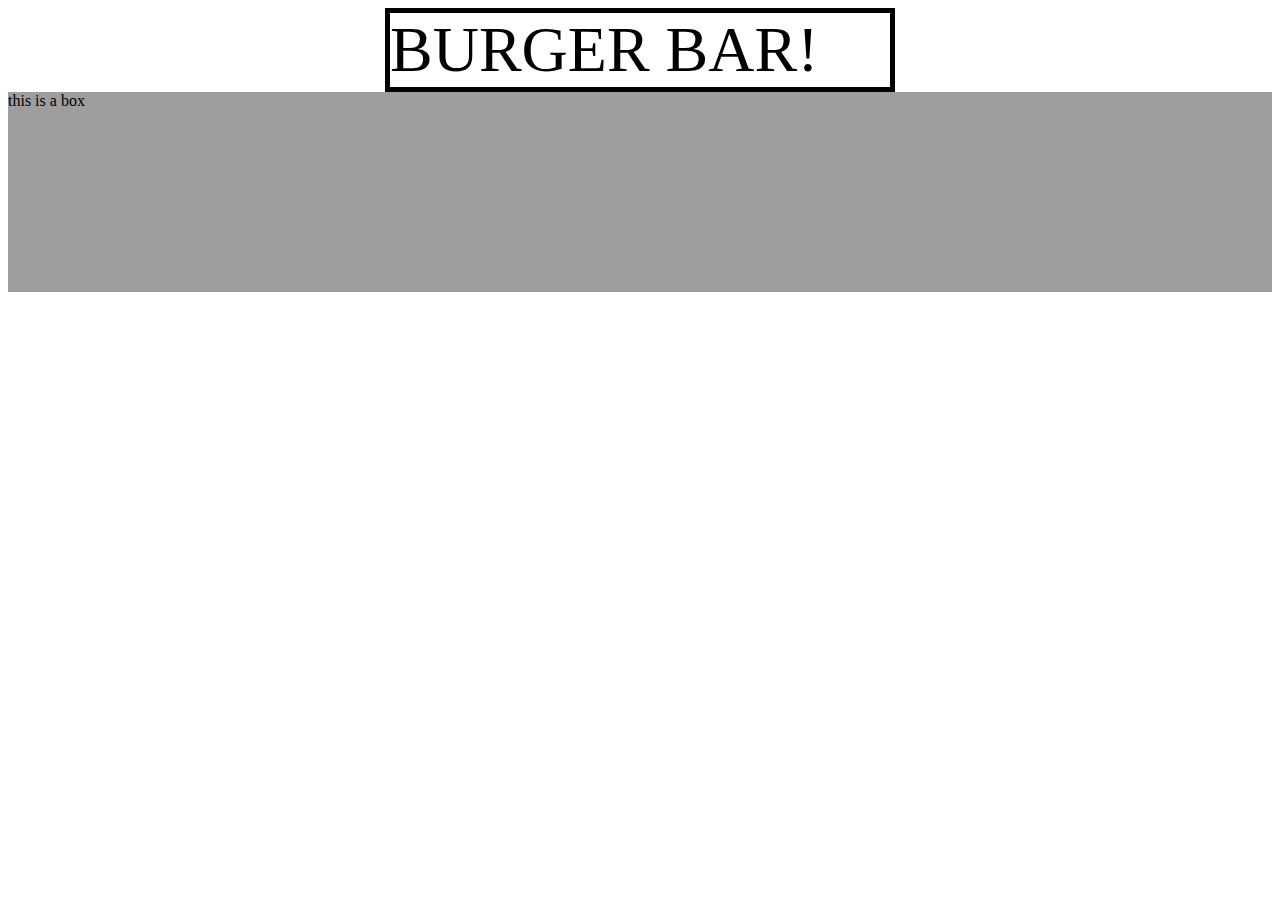
<file: example/test.html>
<html>
<head>
	<meta charset="UTF-8">
	<title>Document</title>
</head>
<body>
	<style>
		.boldCenter{
			font-size: 4em;
			width:500px;
			margin: 0 auto;
			border-style: solid;
    		border-width: 5px;;
		}
		.box {
			width:100%;
			height:200px;
			background-color: rgba(0, 0, 0, 0.38);

		}
	</style>
	<p class="boldCenter"> BURGER BAR! </p> 
	<div class="box">
		this is a box 

	</div>

</body>
</html>
</file>
